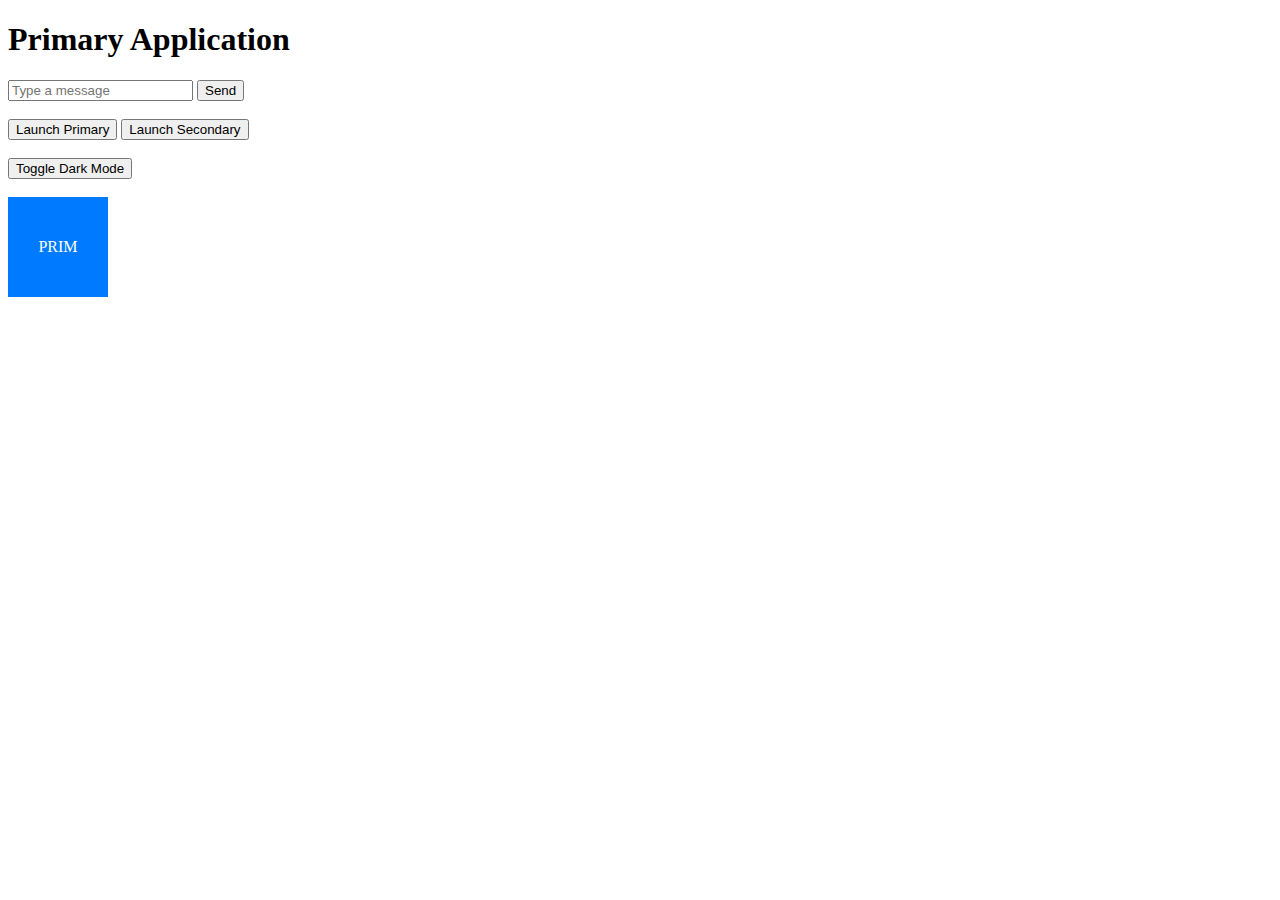
<file: Primary/index.html>
<!DOCTYPE html>
<html>

<head>
    <title>Primary Application</title>
    <style>
        /* Define styles for the draggable element */
        .draggableElement {
            width: 100px;
            height: 100px;
            background-color: #007bff;
            color: #fff;
            text-align: center;
            line-height: 100px;
            cursor: pointer;
        }

        #dragDropContent {
            display: flex;
            flex-direction: row;
            flex-wrap: wrap;
            width: 100%;
            gap: 5px;
        }
    </style>
</head>

<body>
    <h1>Primary Application</h1>
    <div id="chatBox"></div>
    <input type="text" id="messageInput" placeholder="Type a message">
    <button id="sendMessageButton">Send</button>

    <br /><br />
    <button id="launchButtonPrimary">Launch Primary</button>
    <button id="launchButtonSecondary">Launch Secondary</button>
    <br /><br />
    <button id="toggleTheme">Toggle Dark Mode</button>

    <br /><br />

    <div id="dragDropContent">
        <div class="draggableElement" draggable="true"
            ondragstart="event.dataTransfer.setData('application/json', 'PRIM');">
            PRIM
        </div>
    </div>



    <script type="module">window.INSTANCE = "PRIMARY"</script>
    <script type="module" src="../Shared/SharedWorkerMessageTypes.js"></script>
    <script type="module" src="../Shared/AppURLs.js"></script>
    <script type="module" src="../Shared/Application.js"></script>
</body>

</html>
</file>
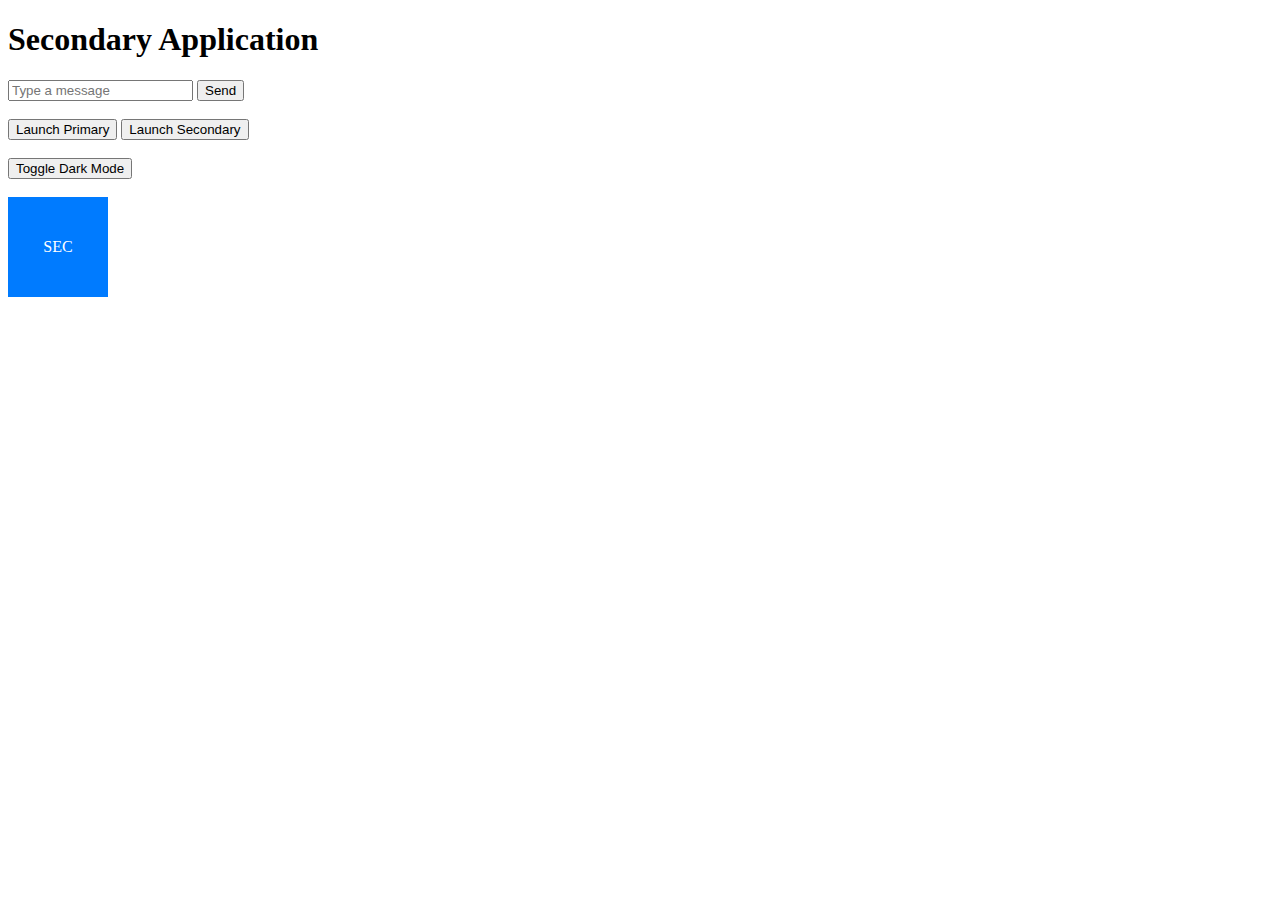
<file: Secondary/index.html>
<!DOCTYPE html>
<html>

<head>
    <title>Secondary Application</title>

    <style>
        /* Define styles for the draggable element */
        .draggableElement {
            width: 100px;
            height: 100px;
            background-color: #007bff;
            color: #fff;
            text-align: center;
            line-height: 100px;
            cursor: pointer;
        }

        #dragDropContent {
            display: flex;
            flex-direction: row;
            flex-wrap: wrap;
            width: 100%;
            gap: 5px;
        }
    </style>
</head>

<body>
    <h1>Secondary Application</h1>
    <div id="chatBox"></div>
    <input type="text" id="messageInput" placeholder="Type a message">
    <button id="sendMessageButton">Send</button>

    <br /><br />
    <button id="launchButtonPrimary">Launch Primary</button>
    <button id="launchButtonSecondary">Launch Secondary</button>
    <br /><br />
    <button id="toggleTheme">Toggle Dark Mode</button>

    <br /><br />

    <div id="dragDropContent">
        <div class="draggableElement" draggable="true"
            ondragstart="event.dataTransfer.setData('application/json', 'SEC');">
            SEC
        </div>
    </div>



    <script type="module">window.INSTANCE = "SECONDARY"</script>
    <script type="module" src="../Shared/SharedWorkerMessageTypes.js"></script>
    <script type="module" src="../Shared/AppURLs.js"></script>
    <script type="module" src="../Shared/Application.js"></script>
</body>

</html>
</file>
